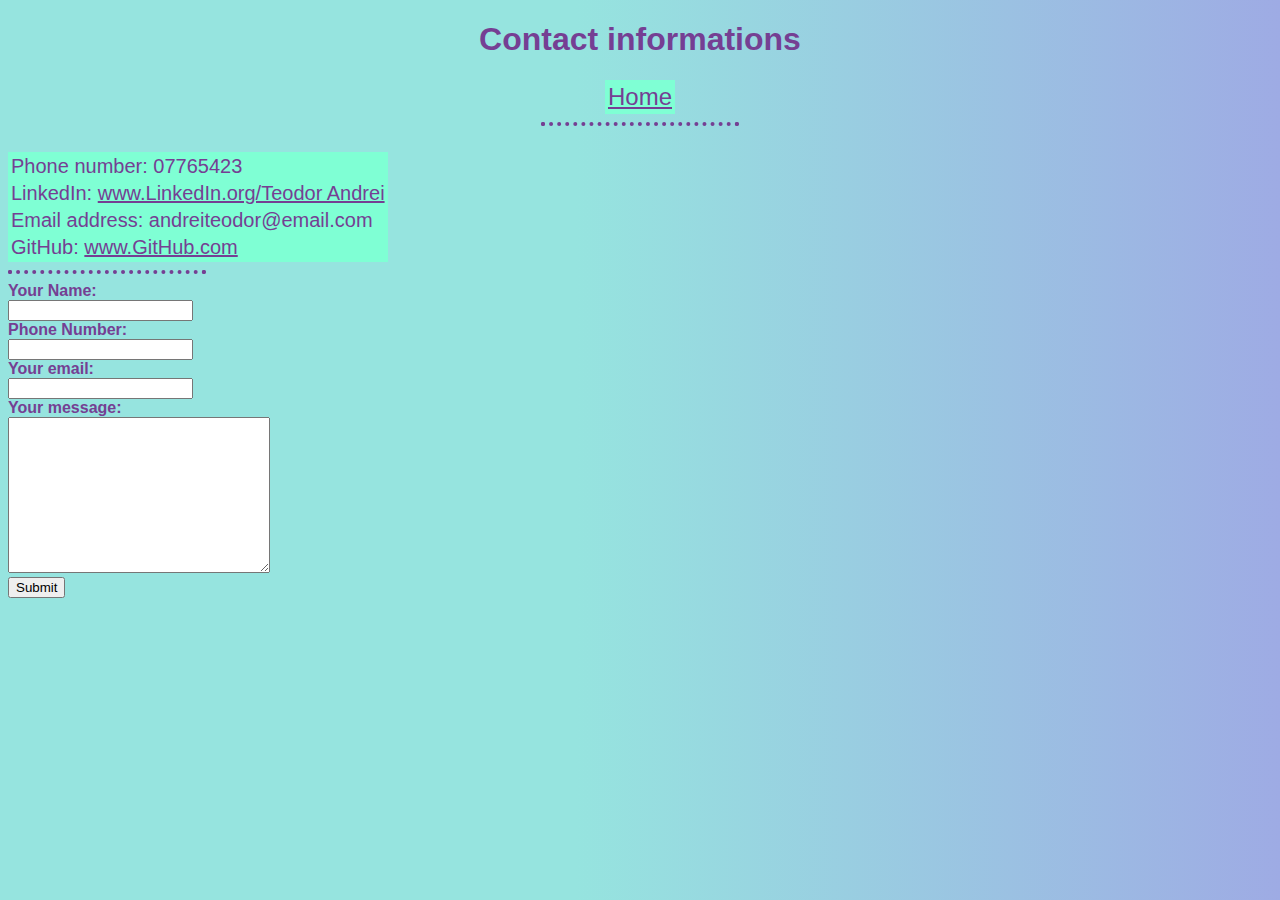
<file: contact.html>
<!DOCTYPE html>
<!-- To create new web pages we need to right click inside the folder and click new. Then name the file as "name.html". When we
code a new hyperlink, we will attach the name of the new file in the hyper link. -->
<html lang="en">
  <head>
    <meta charset="UTF-8" />
    <meta http-equiv="X-UA-Compatible" content="IE=edge" />
    <meta name="viewport" content="width=device-width, initial-scale=1.0" />
    <title>Contact</title>
    <link rel="stylesheet" href="css/styles.css" />
  </head>
  <body>
    <center><h1>Contact informations</h1></center>

    <center>
      <table>
        <td>
          <font size="5"><a href="index.html">Home</a></font>
        </td>
      </table>
    </center>

    <hr />

    <table>
      <tr>
        <td>Phone number: 07765423</td>
      </tr>

      <tr>
        <td>
          LinkedIn:
          <a href="https://www.linkedin.com/in/andrei-teodor-213984196/"
            >www.LinkedIn.org/Teodor Andrei</a
          >
        </td>
      </tr>
      <tr>
        <td>Email address: andreiteodor@email.com</td>
      </tr>
      <tr>
        <td>
          GitHub: <a href="https://github.com/TeodorVndrei">www.GitHub.com</a>
        </td>
      </tr>

      <br />
    </table>

    <hr align="left" />
    <form
      action="mailto:andreiteodor.c@gmail.com"
      method="post"
      ,
      enctype="text/plain"
    >
      <label for="Your Name">Your Name:</label> <br />
      <input type="Text" name="Your Name" id="" /> <br />

      <label for="Phone Number">Phone Number:</label> <br />
      <input type="tel" name="Telephone number" id="" /> <br />

      <label for="Email">Your email:</label> <br />
      <input type="Your email" name="email" id=" " /> <br />

      <label for="Message">Your message: </label> <br />
      <textarea name="Your message" id="" cols="30" rows="10"></textarea> <br />
      <input type="submit" name="" id="" />
    </form>

    <!-- The form tag. The form tag is the tag the encapsulates the input tag. The input tag is a selfclosing tag and it is used
    in order to introduce interactive button/text areas/number areas/ for the user. The form tag can be encapsulated into a 
  table tag trough a tr and a td in order to better arrange and the be pleasble from a design point of view. For more info about the 
input tag and the form tag visit https://developer.mozilla.org/en-US/docs/Web/HTML/Element/input. -->
  </body>
</html>
</file>
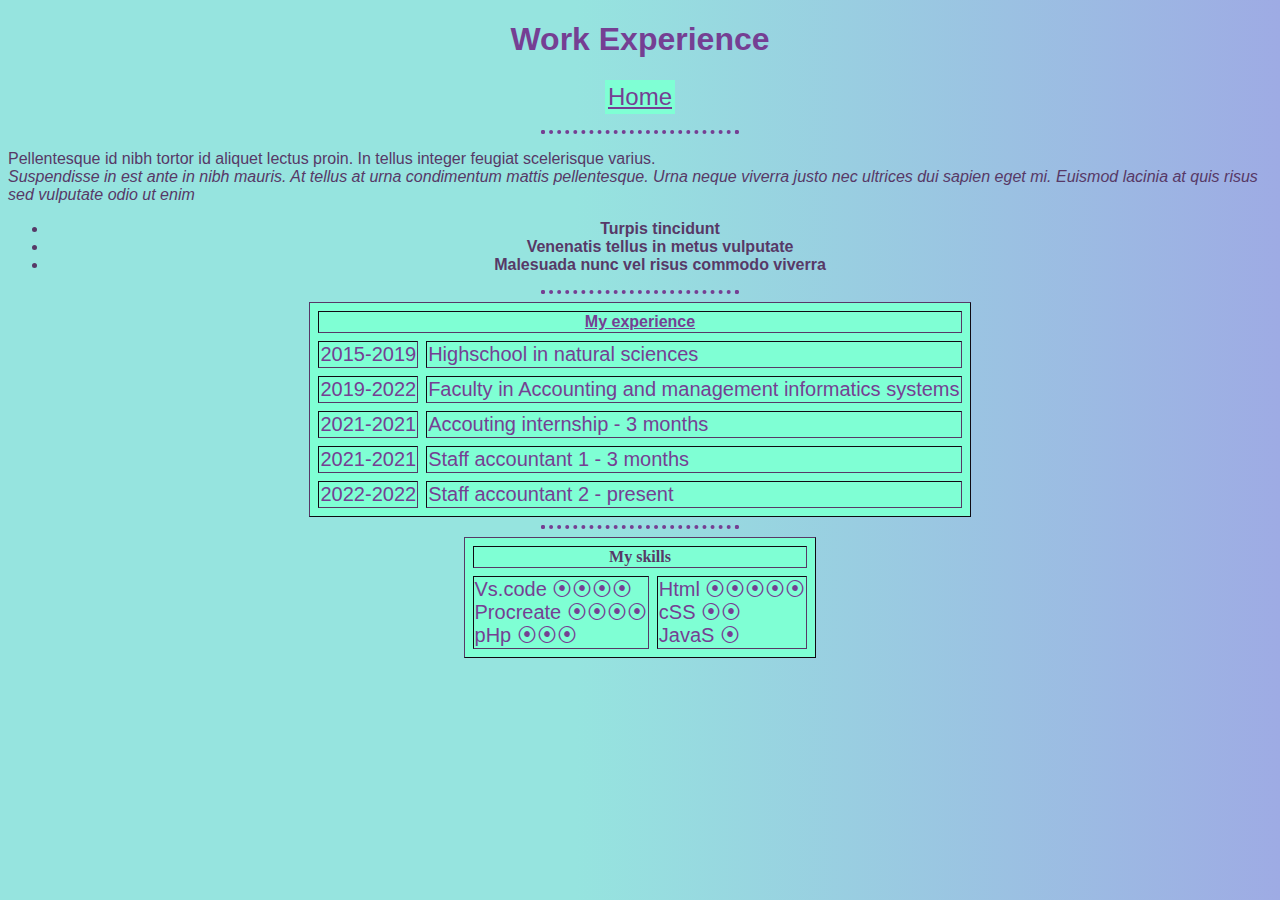
<file: pagina secondara.html>
<!DOCTYPE html>
<html lang="en">
  <head>
    <meta charset="UTF-8" />
    <meta http-equiv="X-UA-Compatible" content="IE=edge" />
    <meta name="viewport" content="width=device-width, initial-scale=1.0" />
    <title>Work Experience</title>
  </head>
  <link rel="stylesheet" href="css/styles.css" />
  <body>
    <h1><center>Work Experience</center></h1>
    <p>
      <center>
        <table>
          <td>
            <font size="5"><a href="index.html">Home</a></font>
          </td>
        </table>
      </center>
    </p>
    <hr />
    <!-- The "font" tag is used in order to format text size, style, align. etc. -->
    <p>
      Pellentesque id nibh tortor id aliquet lectus proin. In tellus integer
      feugiat scelerisque varius. <br />
      <em
        >Suspendisse in est ante in nibh mauris. At tellus at urna condimentum
        mattis pellentesque. Urna neque viverra justo nec ultrices dui sapien
        eget mi. Euismod lacinia at quis risus sed vulputate odio ut enim</em
      >
    </p>
    <center>
    <ul>
      <li>Turpis tincidunt</li>
      <li>Venenatis tellus in metus vulputate</li>
      <li>Malesuada nunc vel risus commodo viverra</li>
    </ul>
  </center>
    <hr />
    <center>
      <table border="1" , cellspacing="8">
        <thead>
          <tr>
            <th colspan="2">
              <a
                href="https://developer.mozilla.org/en-US/docs/Web/HTML/Element/table"
                >My experience</a
              >
            </th>
          </tr>
        </thead>
        <tbody>
          <tr>
            <td>2015-2019</td>
            <td>Highschool in natural sciences</td>
          </tr>
          <tr>
            <td>2019-2022</td>
            <td>Faculty in Accounting and management informatics systems</td>
          </tr>
          <tr>
            <td>2021-2021</td>
            <td>Accouting internship - 3 months</td>
          </tr>
          <tr>
            <td>2021-2021</td>
            <td>Staff accountant 1 - 3 months</td>
          </tr>
          <tr>
            <td>2022-2022</td>
            <td>Staff accountant 2 - present</td>
          </tr>
        </tbody>
      </table>
    </center>
    <hr />
    <center>
    <table border="1" , cellspacing="8">
      <thead>
        <th colspan="2">My skills</th>
      </thead>
      <tr>
        <td>
          Vs.code ⦿⦿⦿⦿ <br />Procreate ⦿⦿⦿⦿<br />
          pHp ⦿⦿⦿
        </td>
        <td>Html ⦿⦿⦿⦿⦿ <br />cSS ⦿⦿ <br />JavaS ⦿</td>
      </tr>
    </table>
  </center>
    <!-- The table tags.In order to create a table we must use the table tag. After that we have to specifiy the number of rows the table
    will have using the tr tag. On each row we will introduce table cells or table data using the td tag. Each td tag will hold 
  our text information and each row will hold our table data and the table will hold our table rows.The Td -Table Data can hold
an infinte amount of text, each Tr-Table row can hold an infinte amount of td and each table can hold an infinte amount of rows.
The tr tag movement is from up to down and the td tag movement is from left to right.  -->
    <!-- Additionally, we can strucure the table into two parts. The table header theader tag wich will contain the header of the table along
with the title and will  have the same treatment as the table(tr + td) AND the table body tbody which represent 
the content of the table. -->
  </body>
</html>
</file>
<file: css/styles.css>
/* When creating a new CSS file, when naming the file, we have to named as sucj
css/styles.css

This will allow the editor and the browser to use this file only for design.*/

/* 
CSS The css is used to styilize the elements within. For more CSS Info i need to search the syntax. It is useless to
remeber all the css syntaxes. When we want to inject css code into the file itself for example, within index.html that is called 
internal css. When we waant to have an universal css file to apply to all our pages we crate a new css file as this one and use it
as a source for our website.
Also this allows for better information management */
body {
  background-image: linear-gradient(90deg, #96e4df 45%, #9eabe4);
}

hr {
  border-color: #753f93;
  border-width: 4px;
  border-style: dotted;
  border-top-style: none;
  width: 15%;
}

h1 {
  color: #753f93;
  font-family: Verdana, Geneva, Tahoma, sans-serif;
}

h3 {
  color: #753f93;
  font-family: Verdana, Geneva, Tahoma, sans-serif;
}

a {
  color: #753f93;
  size: 5px;
  font-family: Verdana, Geneva, Tahoma, sans-serif;
}
.ProfilePic {
  width: 15%;
}
p {
  size: 50px;
  font-family: Verdana, Geneva, Tahoma, sans-serif;
  color: #573967;
}
li {
  size: 2px;
  color: #573967;
  font-weight: bold;
  font-family: Verdana, Geneva, Tahoma, sans-serif;
}
h2 {
  color: #753f93;
  font-family: Verdana, Geneva, Tahoma, sans-serif;
}
label {
  color: #753f93;
  font-family: Verdana, Geneva, Tahoma, sans-serif;
  font-weight: bold;
}
td {
  color: #753f93;
  font-family: Verdana, Geneva, Tahoma, sans-serif;
  font-size: 20px;
  font-weight: 500;
}
table {
  color: #573967;
  border-color: #573967;
  background-color: aquamarine;
}
</file>
